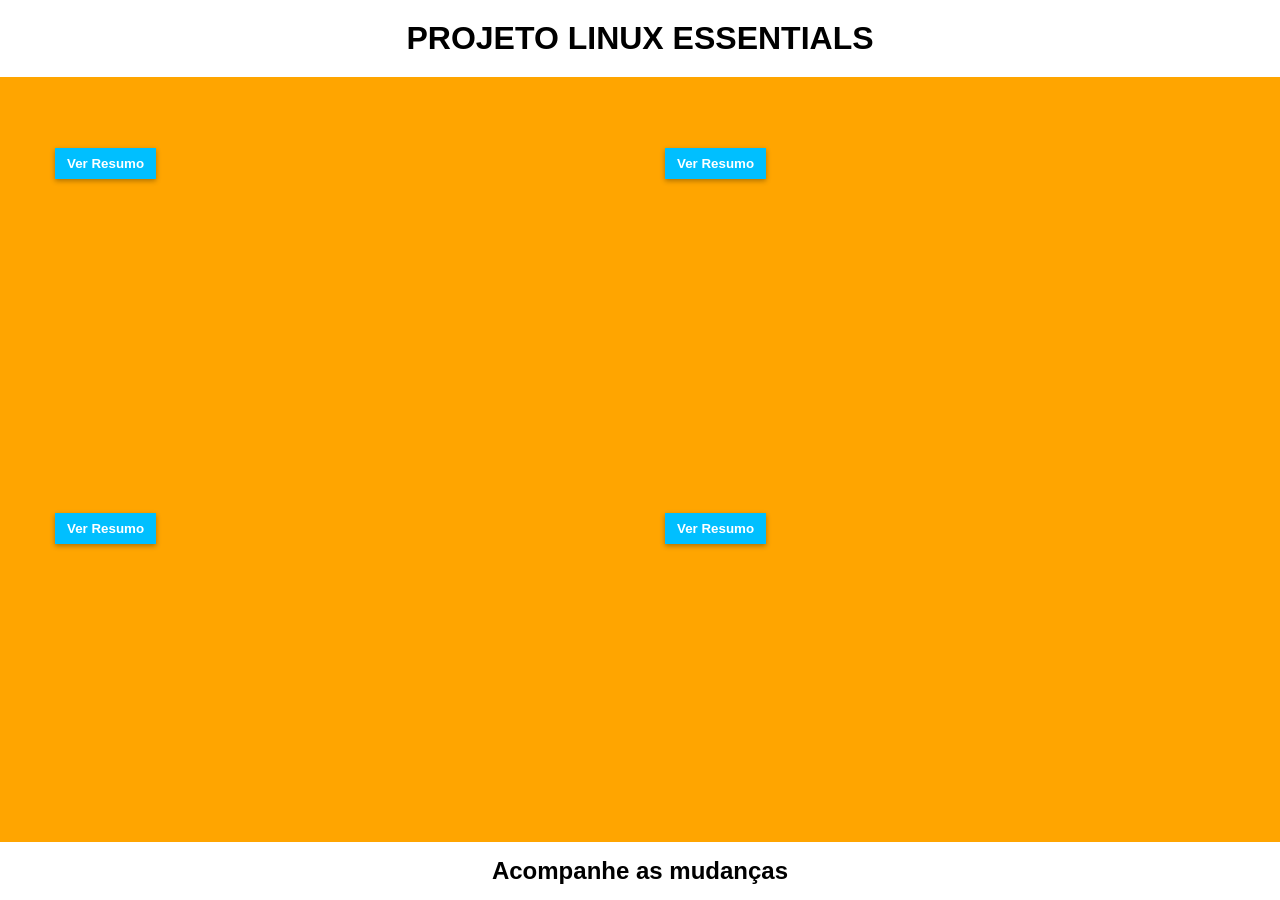
<file: index.html>
<!DOCTYPE html>
<html lang="pt-br">
<head>
    <meta charset="UTF-8">
    <meta name="viewport" content="width=device-width, initial-scale=1.0">
    <title>Document</title>
    <link rel="stylesheet" href="style.css">
</head>
<body>
    
    <header><h1>Projeto Linux Essentials</h1></header>
    <main>
        <div class="aula">
            <!-- Botão no canto superior esquerdo -->
            <button class="btn-info">Ver Resumo</button>

            <!-- Tela branca com os conteúdos ocultos por padrão -->
            <div class="overlay-conteudo">
                <h3>Conteúdo desta Aula:</h3>
                <ul>
                    <li>Tópico principal 1</li>
                    <li>Tópico principal 2</li>
                    <li>Resumo dos comandos ensinados</li>
                </ul>
            </div>

            <!-- Seu iframe original -->
            <iframe width="560" height="315" src="https://www.youtube.com/embed/Vz92ycqn9wk?si=0GDXind8vfNs50v5" 
            title="YouTube video player" frameborder="0" allow="accelerometer; autoplay; clipboard-write; 
            encrypted-media; gyroscope; picture-in-picture; web-share" 
            referrerpolicy="strict-origin-when-cross-origin" allowfullscreen>
            </iframe>
        </div>

        

        <div class="aula">
            <!-- Adicione o botão aqui também -->
            <button class="btn-info">Ver Resumo</button>

            <!-- Adicione a overlay aqui também -->
            <div class="overlay-conteudo">
                <h3>Conteúdo desta Aula:</h3>
                <ul>
                    <li>Navegando pelos diretórios</li>
                    <li>Uso do comando cd</li>
                </ul>
            </div>
            <iframe width="560" height="315" 
                src="https://www.youtube.com/embed/Ze1E__PL4JI?si=0dHaBAI1z0R2JebC" 
                title="YouTube video player" frameborder="0" 
                allow="accelerometer; autoplay; clipboard-write; encrypted-media; gyroscope; 
                picture-in-picture; web-share" referrerpolicy="strict-origin-when-cross-origin" allowfullscreen>
            </iframe>
        </div>
        <div class="aula">
            
            <!-- Adicione o botão aqui também -->
            <button class="btn-info">Ver Resumo</button>

            <!-- Adicione a overlay aqui também -->
            <div class="overlay-conteudo">
                <h3>Conteúdo desta Aula:</h3>
                <ul>
                    <li>Navegando pelos diretórios</li>
                    <li>Uso do comando cd</li>
                </ul>
            </div>
            <iframe width="560" height="315" src="https://www.youtube.com/embed/_gNpKQmNFLY?si=64GL_2kJDx-iUwix" 
            title="YouTube video player" frameborder="0" 
            allow="accelerometer; autoplay; clipboard-write; encrypted-media; gyroscope; 
            picture-in-picture; web-share" referrerpolicy="strict-origin-when-cross-origin" allowfullscreen>
            </iframe>
        </div>
        <div class="aula">
            <!-- Adicione o botão aqui também -->
            <button class="btn-info">Ver Resumo</button>

            <!-- Adicione a overlay aqui também -->
            <div class="overlay-conteudo">
                <h3>Conteúdo desta Aula:</h3>
                <ul>
                    <li>Navegando pelos diretórios</li>
                    <li>Uso do comando cd</li>
                </ul>
            </div>
            <iframe width="560" height="315" src="https://www.youtube.com/embed/uZu34E88AEI?si=mZ0YcLuGg1sH-B3d" 
            title="YouTube video player" frameborder="0" 
            allow="accelerometer; autoplay; clipboard-write; encrypted-media; gyroscope; picture-in-picture; web-share" 
            referrerpolicy="strict-origin-when-cross-origin" allowfullscreen></iframe>
        </div>
        <div></div>
        <div></div>
    </main>
    <footer><h2>Acompanhe as mudanças</h2></footer>
    <!--<script src="script.js"> </script> -->
</body>
</html>
</file>
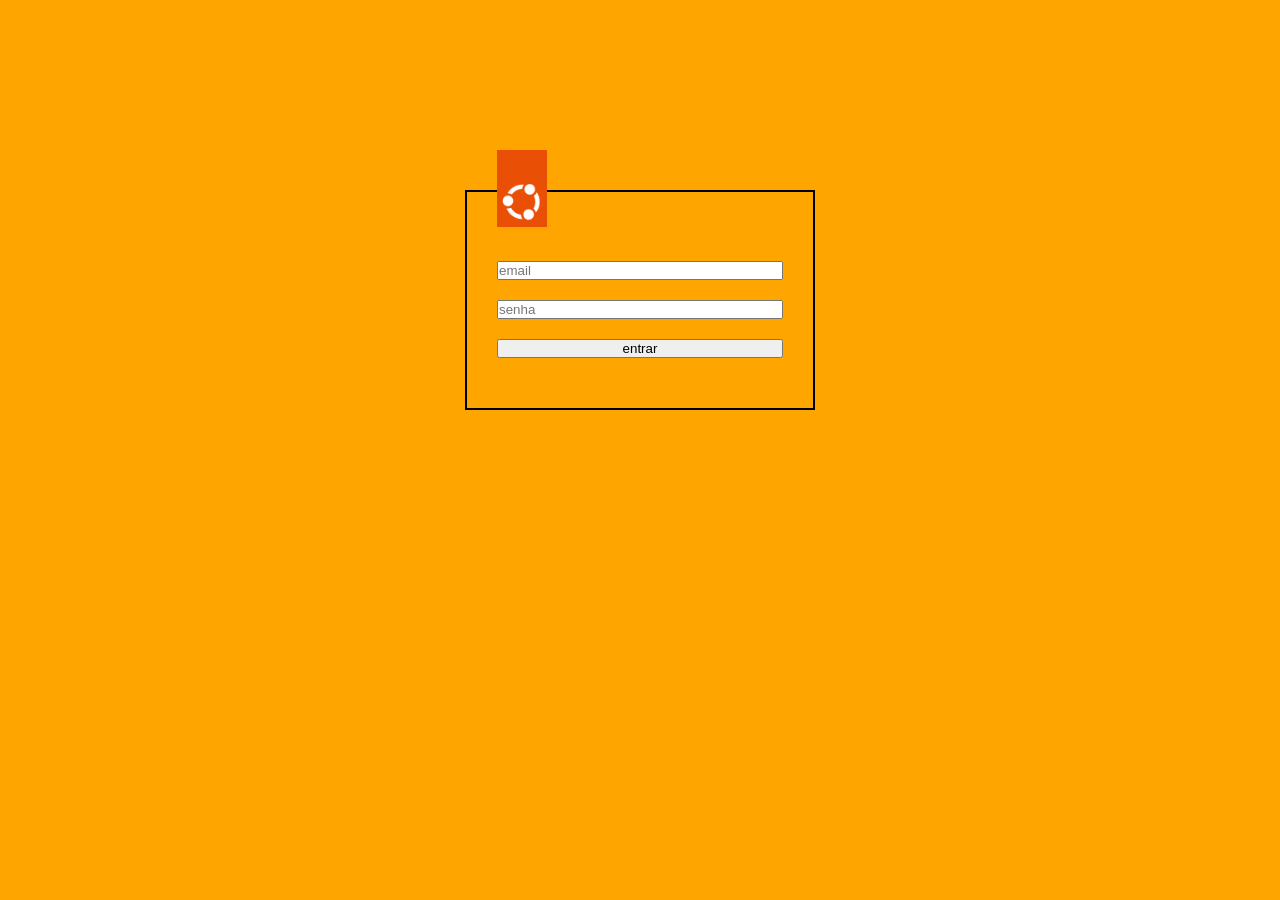
<file: login.html>
<!DOCTYPE html>
<html lang="pt-br">
<head>
    <meta charset="UTF-8">
    <meta name="viewport" content="width=device-width, initial-scale=1.0">
    <title>LOGIN</title>
    <link rel="stylesheet" href="logincss.css">
</head>
<body>
    <form action="index.html" method="post" name="q" id="formulario">
        <fieldset>
            <legend><img src="logo.png" alt="corporativo"></legend>
            <input type="email" placeholder="email">
            <input type="password" placeholder="senha">
            <input type="submit" value="entrar">
        </fieldset>
    </form>
</body>
</html>
</file>
<file: style.css>
*{
    margin: 0;
    padding: 0;
    box-sizing: border-box;
    font-family: 'Segoe UI', Tahoma, Geneva, Verdana, sans-serif;
}
body{
    background-color: orange;
    margin: auto;
    place-items: center;
    display: flex;
    flex-direction: column;
    height: 100vh; 
    overflow: hidden;
}
header{
    padding: 20px;
    margin-bottom: 2%;
    align-items: center;
    justify-content: center;
    background-color: white;
    display: block;
    width: 100%;
}
header > h1{
    place-items: center;
    text-align: center;
    text-transform: uppercase;
}

main{
    flex: 1;            /* O main cresce e ocupa todo o espaço entre o header e o footer */
    overflow-y: auto;
    padding: 20px;
    background-color: #f4f4f4;
    width: 100%;
    background-color: orange;
    display: flex;
    align-items: center;
    place-items: center;
    justify-content: center;
    flex-flow: row wrap;

}

.aula{
    background-color: orange;
    display: block;
    width: 560px;
    height: 315px;
    margin: 25px;
    align-items: center;
    place-items: center;
    justify-content: center;
    position: relative;
    padding: 0;
}

div{    
    position: relative;
}
.btn-info {
    position: absolute;
    top: 0px;
    left: 0px;
    z-index: 10; /* Mantém o botão acima da tela branca e do vídeo */
    background-color: #00bfff;
    color: white;
    border: none;
    padding: 8px 12px;
    font-weight: bold;
    border-radius: 0px;
    cursor: pointer;
    box-shadow: 0 2px 5px rgba(0,0,0,0.3);
}
.btn-info:hover {
    background-color: #014961;
}

.overlay-conteudo {
    position: absolute;
    top: 0;
    left: 0;
    width: 100%;
    height: 100%;
    background-color: rgba(255, 255, 255, 0.95); 
    z-index: 5; 

    /* Configurações para o efeito suave */
    display: flex; /* Mantemos como flex para não quebrar o layout interno */
    opacity: 0; /* Começa totalmente invisível */
    visibility: hidden; /* Impede que a tela seja clicada enquanto estiver invisível */
    transition: opacity 1s ease, visibility 1s ease; /* Define o tempo da animação (0.4 segundos) */

    flex-direction: column;
    padding: 50px 20px 20px 20px; 
    box-sizing: border-box;
    overflow-y: auto; 
    border-radius: 5px;
}

.overlay-conteudo.ativo {
    display: flex;
}

.overlay-conteudo h3 {
    margin-bottom: 15px;
    color: #333;
}

.overlay-conteudo ul {
    margin-left: 20px;
    line-height: 1.6;
    color: #444;
}
.btn-info:hover + .overlay-conteudo,
.overlay-conteudo:hover {
    opacity: 1; /* Fica totalmente visível */
    visibility: visible; /* Volta a interagir com o mouse */
}

iframe{
    display: flex;
    justify-content: center;
    transition-property:  box-shadow;
    transition-duration: 1s;
    transition-timing-function:ease-out;
    
}


 iframe:hover{
    
    box-shadow: 0px 0px 50px rgb(44, 34, 16);
}

div > p{
    margin-top: 10px;
    font-weight: 600;

}
div > a {
        position: absolute;
    bottom: 30px; /* distância da parte inferior */
    right: 50px;   /* distância da esquerda */
    
    width: 60px;
    height: 60px;

    display: flex;
    align-items: center;
    justify-content: center;

    background: #00bfff;
    color: white;
    text-decoration: none;

    border-radius: 5px; /* diminua para ficar mais quadrado */
}
footer{
    background-color: white;
    padding: 15px;
    text-align: center;
    width: 100%;
    margin-top: 2%;
}
</file>
<file: logincss.css>
*{
    margin: 0;
    padding: 0;
    box-sizing: border-box;
    font-family: 'Segoe UI', Tahoma, Geneva, Verdana, sans-serif;
}

body{
    background-color: orange;
    margin: auto;
    place-items: center;
    display: flex;
    flex-direction: column;
    height: 100vh; 
    overflow: hidden;
    
}
img{
    width: 50px;
}
#formulario{
    margin: 150px auto;
    display: block;
    width: 350px;
    height: 250px;
    


}
input{
    display: block;
    width: 100%;
    margin-bottom: 20px;
}

fieldset{
    padding: 30px;
    border: 2px solid black;
}
</file>
